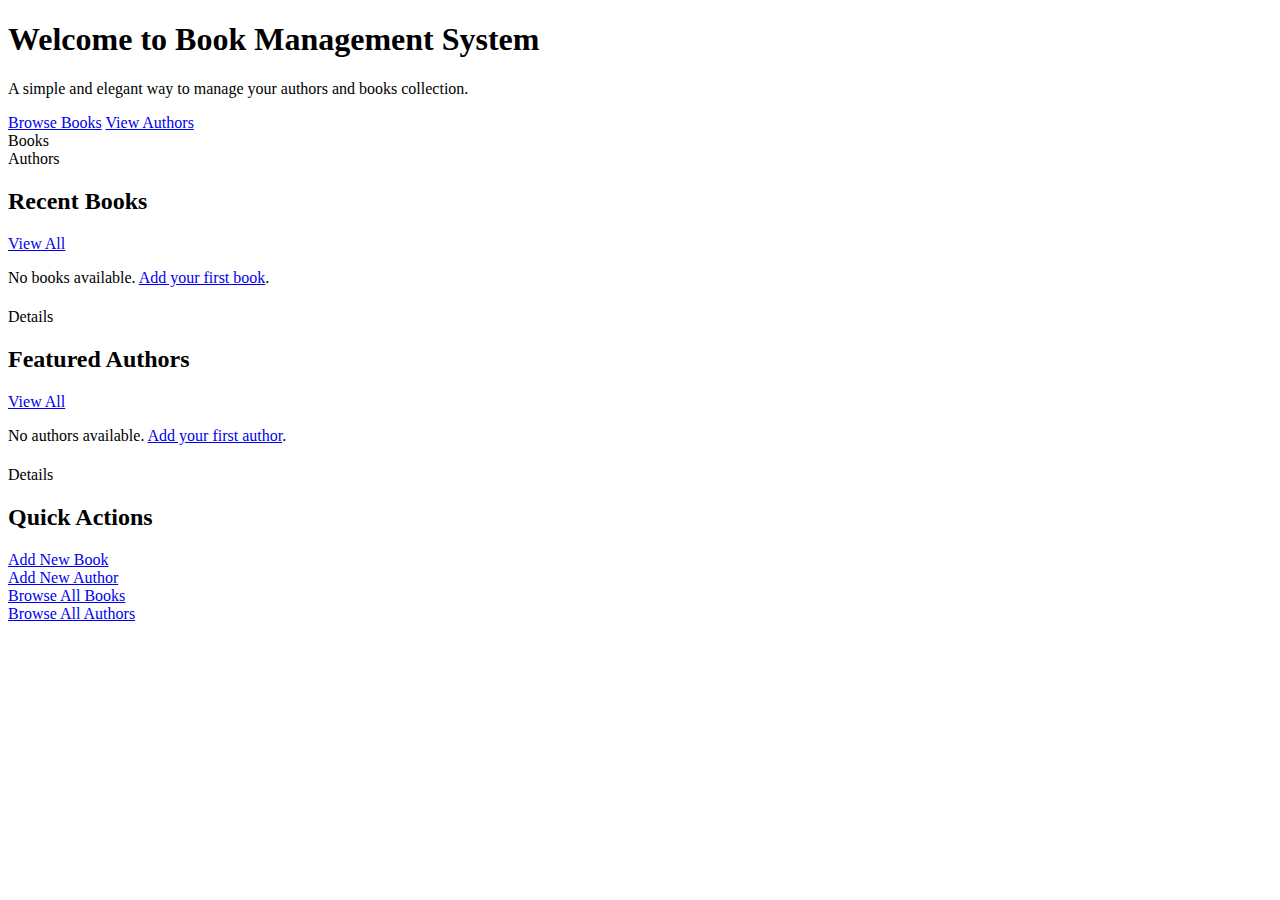
<file: project/src/main/resources/templates/home.html>
<!DOCTYPE html>
<html xmlns:th="http://www.thymeleaf.org">
<head>
    <meta charset="UTF-8">
    <meta name="viewport" content="width=device-width, initial-scale=1.0">
    <title>Book Management System</title>
    <link rel="stylesheet" th:href="@{/css/styles.css}">
</head>
<body>
    <header th:replace="~{fragments/header :: header}"></header>

    <section class="hero">
        <div class="container">
            <h1>Welcome to Book Management System</h1>
            <p>A simple and elegant way to manage your authors and books collection.</p>
            <div class="d-flex">
                <a href="/books" class="btn btn-secondary mr-2">Browse Books</a>
                <a href="/authors" class="btn btn-accent">View Authors</a>
            </div>
        </div>
    </section>

    <main class="main">
        <div class="container">
            <div class="stats">
                <div class="stat-item">
                    <div class="stat-number" th:text="${#lists.size(books)}"></div>
                    <div class="stat-label">Books</div>
                </div>
                <div class="stat-item">
                    <div class="stat-number" th:text="${#lists.size(authors)}"></div>
                    <div class="stat-label">Authors</div>
                </div>
            </div>

            <div class="row mt-5">
                <div class="col-6 col-md-12">
                    <div class="card slide-up">
                        <div class="card-header">
                            <div class="d-flex justify-content-between align-items-center">
                                <h2 class="card-title">Recent Books</h2>
                                <a href="/books" class="btn btn-secondary btn-sm">View All</a>
                            </div>
                        </div>
                        <div class="card-body">
                            <div th:if="${#lists.isEmpty(books)}" class="alert alert-info">
                                <p>No books available. <a href="/books/new">Add your first book</a>.</p>
                            </div>

                            <div th:if="${not #lists.isEmpty(books)}" class="row">
                                <div th:each="book, stat : ${books}" th:if="${stat.index < 3}" class="col-4 col-sm-12 mb-3">
                                    <div class="card book-list-item">
                                        <div class="card-body">
                                            <h4 class="mb-1">
                                                <a th:href="@{/books/{id}(id=${book.id})}" th:text="${book.title}"></a>
                                            </h4>
                                            <p class="mb-1">
                                                <a th:if="${book.author}" th:href="@{/authors/{id}(id=${book.author.id})}" th:text="${book.author.name}"></a>
                                            </p>
                                            <a th:href="@{/books/{id}(id=${book.id})}" class="btn btn-secondary btn-sm mt-2">Details</a>
                                        </div>
                                    </div>
                                </div>
                            </div>
                        </div>
                    </div>
                </div>

                <div class="col-6 col-md-12">
                    <div class="card slide-up">
                        <div class="card-header">
                            <div class="d-flex justify-content-between align-items-center">
                                <h2 class="card-title">Featured Authors</h2>
                                <a href="/authors" class="btn btn-secondary btn-sm">View All</a>
                            </div>
                        </div>
                        <div class="card-body">
                            <div th:if="${#lists.isEmpty(authors)}" class="alert alert-info">
                                <p>No authors available. <a href="/authors/new">Add your first author</a>.</p>
                            </div>

                            <div th:if="${not #lists.isEmpty(authors)}" class="row">
                                <div th:each="author, stat : ${authors}" th:if="${stat.index < 3}" class="col-4 col-sm-12 mb-3">
                                    <div class="card author-list-item">
                                        <div class="card-body">
                                            <h4 class="mb-1">
                                                <a th:href="@{/authors/{id}(id=${author.id})}" th:text="${author.name}"></a>
                                            </h4>
                                            <p th:if="${author.nationality}" th:text="${author.nationality}" class="mb-1 text-muted"></p>
                                            <a th:href="@{/authors/{id}(id=${author.id})}" class="btn btn-secondary btn-sm mt-2">Details</a>
                                        </div>
                                    </div>
                                </div>
                            </div>
                        </div>
                    </div>
                </div>
            </div>

            <div class="card mt-5 slide-up">
                <div class="card-header">
                    <h2 class="card-title">Quick Actions</h2>
                </div>
                <div class="card-body">
                    <div class="row">
                        <div class="col-3 col-md-6 col-sm-12 mb-3">
                            <a href="/books/new" class="btn btn-primary w-100 p-3">Add New Book</a>
                        </div>
                        <div class="col-3 col-md-6 col-sm-12 mb-3">
                            <a href="/authors/new" class="btn btn-accent w-100 p-3">Add New Author</a>
                        </div>
                        <div class="col-3 col-md-6 col-sm-12 mb-3">
                            <a href="/books" class="btn btn-secondary w-100 p-3">Browse All Books</a>
                        </div>
                        <div class="col-3 col-md-6 col-sm-12 mb-3">
                            <a href="/authors" class="btn btn-secondary w-100 p-3">Browse All Authors</a>
                        </div>
                    </div>
                </div>
            </div>
        </div>
    </main>

    <footer th:replace="~{fragments/footer :: footer}"></footer>
    <script th:src="@{/js/main.js}"></script>
</body>
</html>
</file>
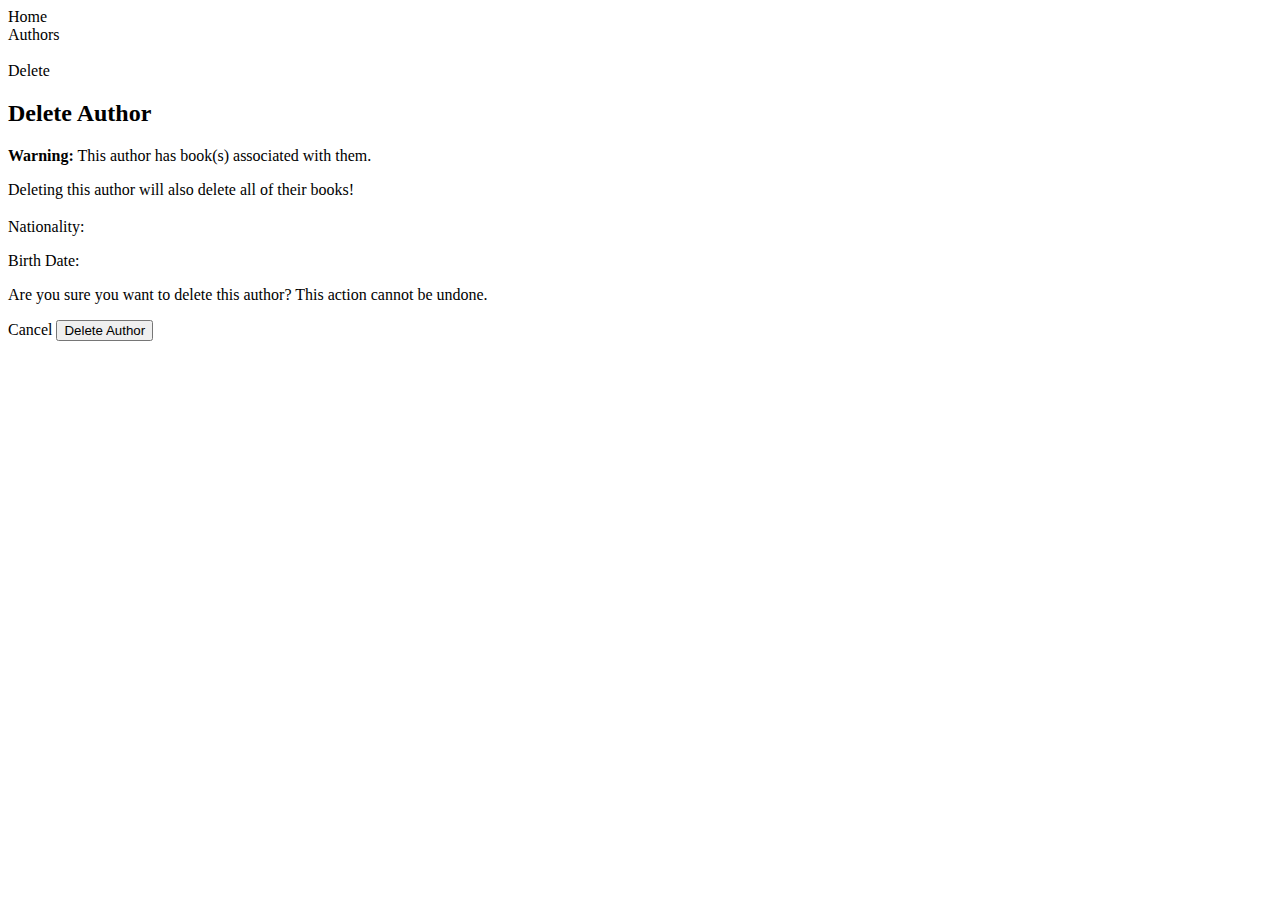
<file: project/src/main/resources/templates/authors/delete.html>
<!DOCTYPE html>
<html xmlns:th="http://www.thymeleaf.org">
<head>
    <meta charset="UTF-8">
    <meta name="viewport" content="width=device-width, initial-scale=1.0">
    <title>Delete Author - Book Management System</title>
    <link rel="stylesheet" th:href="@{/css/styles.css}">
</head>
<body>
    <header th:replace="~{fragments/header :: header}"></header>

    <main class="main">
        <div class="container">
            <div class="breadcrumb">
                <li class="breadcrumb-item"><a th:href="@{/}">Home</a></li>
                <li class="breadcrumb-item"><a th:href="@{/authors}">Authors</a></li>
                <li class="breadcrumb-item"><a th:href="@{/authors/{id}(id=${author.id})}" th:text="${author.name}"></a></li>
                <li class="breadcrumb-item">Delete</li>
            </div>

            <div class="card">
                <div class="card-header">
                    <h2 class="card-title">Delete Author</h2>
                </div>
                <div class="card-body">
                    <div th:if="${bookCount > 0}" class="alert alert-warning">
                        <p><strong>Warning:</strong> This author has <span th:text="${bookCount}"></span> book(s) associated with them.</p>
                        <p>Deleting this author will also delete all of their books!</p>
                    </div>

                    <div class="mb-4">
                        <h3 th:text="${author.name}"></h3>
                        <p th:if="${author.nationality}">Nationality: <span th:text="${author.nationality}"></span></p>
                        <p th:if="${author.birthDate}">Birth Date: <span th:text="${#temporals.format(author.birthDate, 'MMMM dd, yyyy')}"></span></p>
                        <p th:if="${author.biography}" th:text="${author.biography}"></p>
                    </div>

                    <p class="text-danger">Are you sure you want to delete this author? This action cannot be undone.</p>

                    <form th:action="@{/authors/{id}/delete(id=${author.id})}" method="post">
                        <div class="d-flex mt-3">
                            <a th:href="@{/authors/{id}(id=${author.id})}" class="btn btn-secondary mr-2">Cancel</a>
                            <button type="submit" class="btn btn-danger">Delete Author</button>
                        </div>
                    </form>
                </div>
            </div>
        </div>
    </main>

    <footer th:replace="~{fragments/footer :: footer}"></footer>
    <script th:src="@{/js/main.js}"></script>
</body>
</html>
</file>
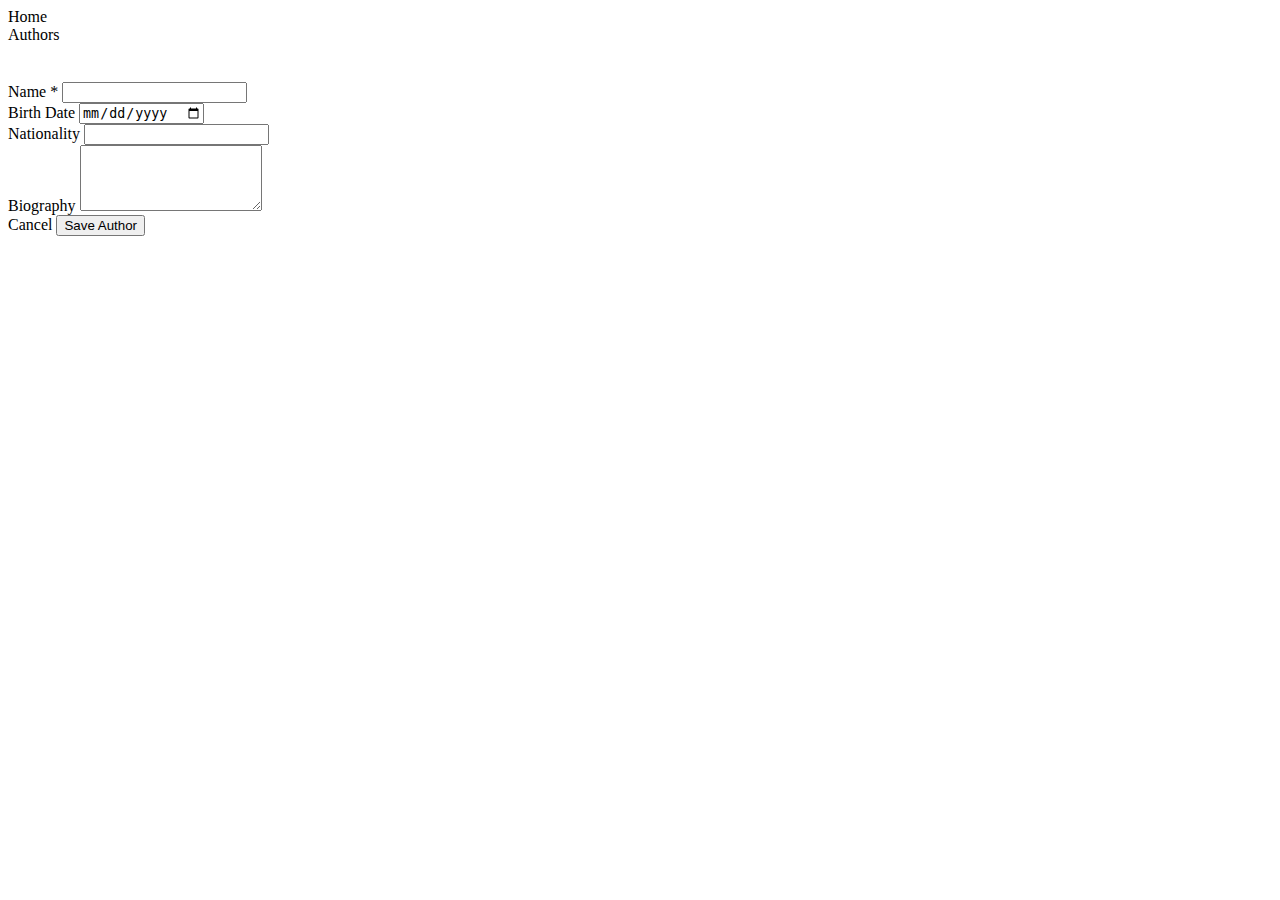
<file: project/src/main/resources/templates/authors/form.html>
<!DOCTYPE html>
<html xmlns:th="http://www.thymeleaf.org">
<head>
    <meta charset="UTF-8">
    <meta name="viewport" content="width=device-width, initial-scale=1.0">
    <title th:text="${author.id} ? 'Edit Author - Book Management System' : 'New Author - Book Management System'"></title>
    <link rel="stylesheet" th:href="@{/css/styles.css}">
</head>
<body>
    <header th:replace="~{fragments/header :: header}"></header>

    <main class="main">
        <div class="container">
            <div class="breadcrumb">
                <li class="breadcrumb-item"><a th:href="@{/}">Home</a></li>
                <li class="breadcrumb-item"><a th:href="@{/authors}">Authors</a></li>
                <li class="breadcrumb-item" th:text="${author.id} ? 'Edit Author' : 'New Author'"></li>
            </div>

            <div class="card slide-up">
                <div class="card-header">
                    <h2 class="card-title" th:text="${author.id} ? 'Edit Author' : 'New Author'"></h2>
                </div>
                <div class="card-body">
                    <form 
                        th:action="${author.id} ? @{/authors/{id}/edit(id=${author.id})} : @{/authors/new}" 
                        th:object="${author}" 
                        method="post" 
                        class="needs-validation"
                    >
                        <div class="form-group">
                            <label for="name" class="form-label">Name <span class="text-danger">*</span></label>
                            <input 
                                type="text" 
                                class="form-control" 
                                id="name" 
                                th:field="*{name}" 
                                required
                                th:classappend="${#fields.hasErrors('name')} ? 'is-invalid' : ''"
                            >
                            <div class="form-error" th:if="${#fields.hasErrors('name')}" th:errors="*{name}"></div>
                        </div>

                        <div class="form-group">
                            <label for="birthDate" class="form-label">Birth Date</label>
                            <input 
                                type="date" 
                                class="form-control" 
                                id="birthDate" 
                                th:field="*{birthDate}"
                                th:classappend="${#fields.hasErrors('birthDate')} ? 'is-invalid' : ''"
                            >
                            <div class="form-error" th:if="${#fields.hasErrors('birthDate')}" th:errors="*{birthDate}"></div>
                        </div>

                        <div class="form-group">
                            <label for="nationality" class="form-label">Nationality</label>
                            <input 
                                type="text" 
                                class="form-control" 
                                id="nationality" 
                                th:field="*{nationality}"
                            >
                        </div>

                        <div class="form-group">
                            <label for="biography" class="form-label">Biography</label>
                            <textarea 
                                class="form-control" 
                                id="biography" 
                                th:field="*{biography}" 
                                rows="4"
                                th:classappend="${#fields.hasErrors('biography')} ? 'is-invalid' : ''"
                            ></textarea>
                            <div class="form-error" th:if="${#fields.hasErrors('biography')}" th:errors="*{biography}"></div>
                        </div>

                        <div class="d-flex mt-4">
                            <a th:href="${author.id} ? @{/authors/{id}(id=${author.id})} : @{/authors}" class="btn btn-secondary mr-2">Cancel</a>
                            <button type="submit" class="btn btn-primary">Save Author</button>
                        </div>
                    </form>
                </div>
            </div>
        </div>
    </main>

    <footer th:replace="~{fragments/footer :: footer}"></footer>
    <script th:src="@{/js/main.js}"></script>
</body>
</html>
</file>
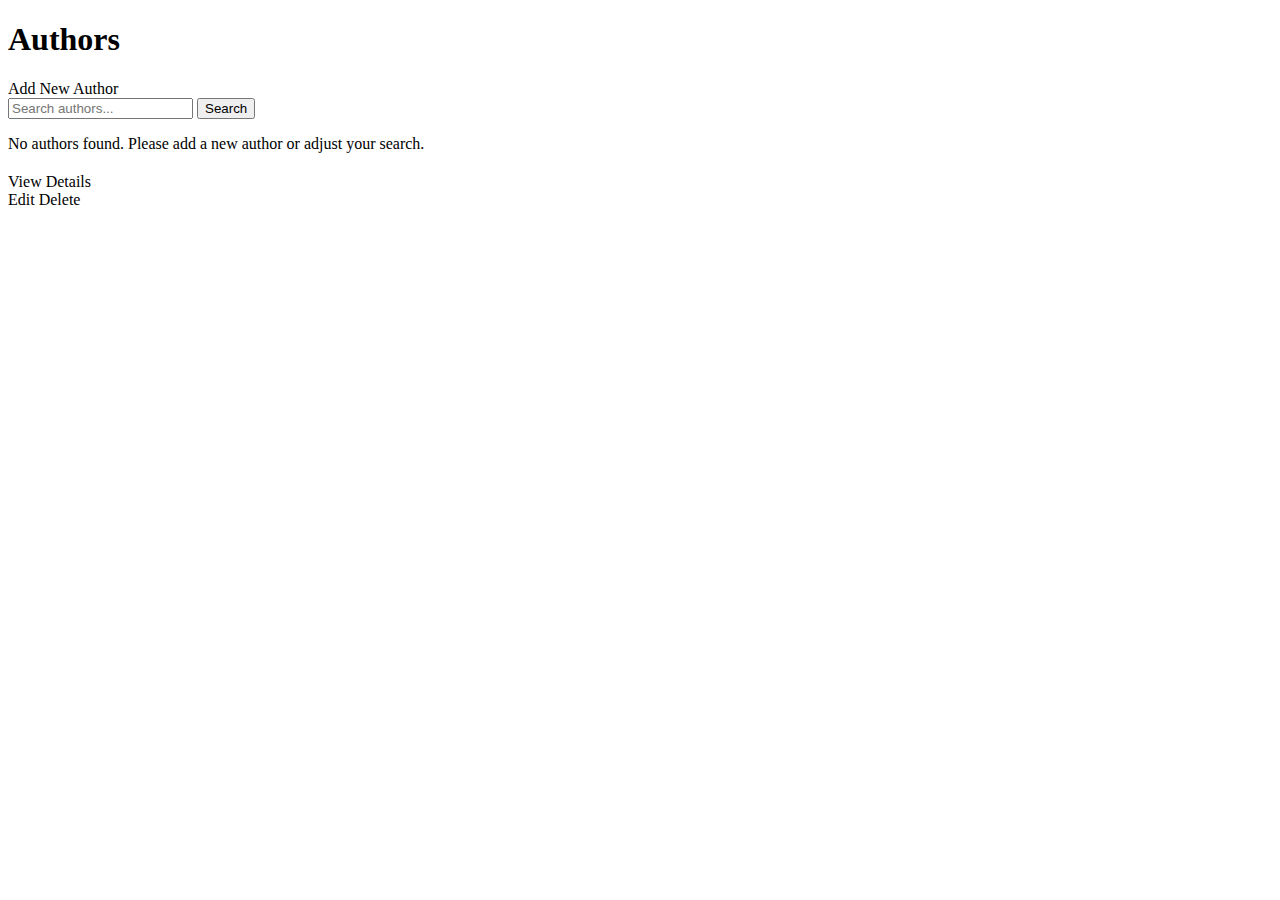
<file: project/src/main/resources/templates/authors/list.html>
<!DOCTYPE html>
<html xmlns:th="http://www.thymeleaf.org">
<head>
    <meta charset="UTF-8">
    <meta name="viewport" content="width=device-width, initial-scale=1.0">
    <title>Authors - Book Management System</title>
    <link rel="stylesheet" th:href="@{/css/styles.css}">
</head>
<body>
    <header th:replace="~{fragments/header :: header}"></header>

    <main class="main">
        <div class="container">
            <div class="d-flex justify-content-between align-items-center mb-4">
                <h1>Authors</h1>
                <a th:href="@{/authors/new}" class="btn btn-primary">Add New Author</a>
            </div>

            <div class="alert alert-success" th:if="${successMessage}" th:text="${successMessage}"></div>

            <form th:action="@{/authors}" method="get" class="search-form mb-4">
                <input 
                    type="text" 
                    class="form-control search-input" 
                    name="search" 
                    placeholder="Search authors..." 
                    th:value="${search}"
                >
                <button type="submit" class="btn btn-primary search-button">Search</button>
            </form>

            <div th:if="${#lists.isEmpty(authors)}" class="alert alert-info">
                <p>No authors found. Please add a new author or adjust your search.</p>
            </div>

            <div class="row">
                <div th:each="author : ${authors}" class="col-4 col-md-6 col-sm-12 mb-4">
                    <div class="card author-list-item fade-in">
                        <div class="card-body">
                            <div class="d-flex align-items-center mb-3">
                                <div class="author-avatar mr-3">
                                    <h2 th:text="${#strings.substring(author.name, 0, 1)}"></h2>
                                </div>
                                <div>
                                    <h3 class="mb-1">
                                        <a th:href="@{/authors/{id}(id=${author.id})}" th:text="${author.name}"></a>
                                    </h3>
                                    <p th:if="${author.nationality}" th:text="${author.nationality}" class="mb-0 text-muted"></p>
                                </div>
                            </div>
                            
                            <p th:if="${author.biography}" th:text="${#strings.abbreviate(author.biography, 120)}"></p>
                            
                            <div class="d-flex justify-content-between mt-3">
                                <a th:href="@{/authors/{id}(id=${author.id})}" class="btn btn-secondary btn-sm">View Details</a>
                                <div>
                                    <a th:href="@{/authors/{id}/edit(id=${author.id})}" class="btn btn-primary btn-sm mr-1">Edit</a>
                                    <a th:href="@{/authors/{id}/delete(id=${author.id})}" class="btn btn-danger btn-sm">Delete</a>
                                </div>
                            </div>
                        </div>
                    </div>
                </div>
            </div>
        </div>
    </main>

    <footer th:replace="~{fragments/footer :: footer}"></footer>
    <script th:src="@{/js/main.js}"></script>
</body>
</html>
</file>
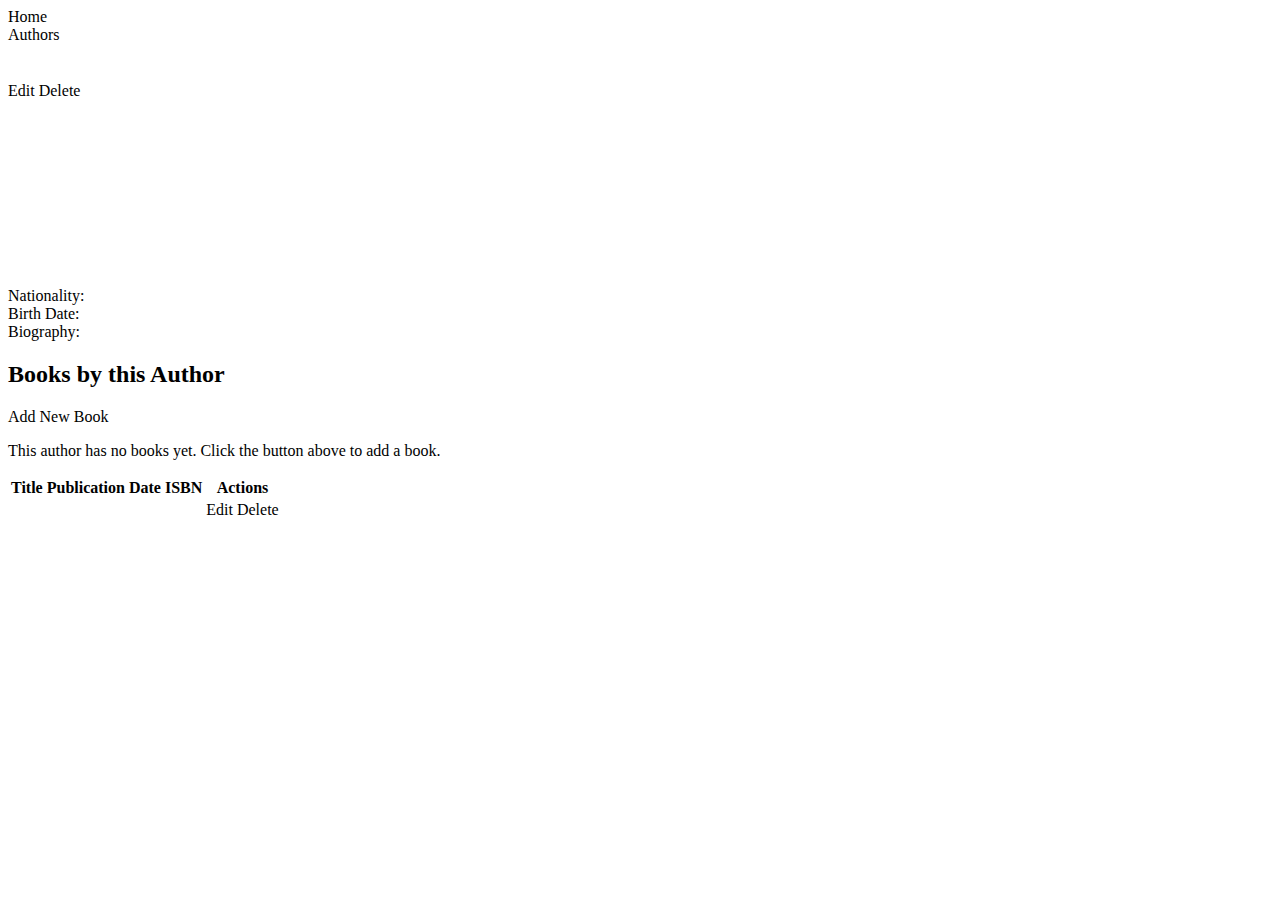
<file: project/src/main/resources/templates/authors/view.html>
<!DOCTYPE html>
<html xmlns:th="http://www.thymeleaf.org">
<head>
    <meta charset="UTF-8">
    <meta name="viewport" content="width=device-width, initial-scale=1.0">
    <title th:text="${author.name} + ' - Book Management System'"></title>
    <link rel="stylesheet" th:href="@{/css/styles.css}">
</head>
<body>
    <header th:replace="~{fragments/header :: header}"></header>

    <main class="main">
        <div class="container">
            <div class="breadcrumb">
                <li class="breadcrumb-item"><a th:href="@{/}">Home</a></li>
                <li class="breadcrumb-item"><a th:href="@{/authors}">Authors</a></li>
                <li class="breadcrumb-item" th:text="${author.name}"></li>
            </div>

            <div class="alert alert-success" th:if="${successMessage}" th:text="${successMessage}"></div>

            <div class="row">
                <div class="col-4 col-md-12">
                    <div class="card slide-up mb-4">
                        <div class="card-header">
                            <div class="d-flex justify-content-between align-items-center">
                                <h2 class="card-title" th:text="${author.name}"></h2>
                                <div>
                                    <a th:href="@{/authors/{id}/edit(id=${author.id})}" class="btn btn-primary btn-sm mr-1">Edit</a>
                                    <a th:href="@{/authors/{id}/delete(id=${author.id})}" class="btn btn-danger btn-sm">Delete</a>
                                </div>
                            </div>
                        </div>
                        <div class="card-body">
                            <div class="author-avatar mx-auto mb-4" style="width: 150px; height: 150px;">
                                <h1 th:text="${#strings.substring(author.name, 0, 1)}"></h1>
                            </div>

                            <dl>
                                <dt>Nationality:</dt>
                                <dd th:text="${author.nationality ?: 'Not specified'}"></dd>
                                
                                <dt>Birth Date:</dt>
                                <dd th:text="${author.birthDate != null ? #temporals.format(author.birthDate, 'MMMM dd, yyyy') : 'Not specified'}"></dd>
                                
                                <dt>Biography:</dt>
                                <dd th:text="${author.biography ?: 'No biography available'}"></dd>
                            </dl>
                        </div>
                    </div>
                </div>

                <div class="col-8 col-md-12">
                    <div class="card slide-up">
                        <div class="card-header">
                            <div class="d-flex justify-content-between align-items-center">
                                <h2 class="card-title">Books by this Author</h2>
                                <a th:href="@{/books/new}" class="btn btn-primary btn-sm">Add New Book</a>
                            </div>
                        </div>
                        <div class="card-body">
                            <div th:if="${#lists.isEmpty(books)}" class="alert alert-info">
                                <p>This author has no books yet. Click the button above to add a book.</p>
                            </div>

                            <div th:if="${not #lists.isEmpty(books)}" class="table-responsive">
                                <table class="table">
                                    <thead>
                                        <tr>
                                            <th>Title</th>
                                            <th>Publication Date</th>
                                            <th>ISBN</th>
                                            <th>Actions</th>
                                        </tr>
                                    </thead>
                                    <tbody>
                                        <tr th:each="book : ${books}">
                                            <td>
                                                <a th:href="@{/books/{id}(id=${book.id})}" th:text="${book.title}"></a>
                                            </td>
                                            <td th:text="${#temporals.format(book.publicationDate, 'MMM dd, yyyy')}"></td>
                                            <td th:text="${book.isbn}"></td>
                                            <td>
                                                <a th:href="@{/books/{id}/edit(id=${book.id})}" class="btn btn-primary btn-sm mr-1">Edit</a>
                                                <a th:href="@{/books/{id}/delete(id=${book.id})}" class="btn btn-danger btn-sm">Delete</a>
                                            </td>
                                        </tr>
                                    </tbody>
                                </table>
                            </div>
                        </div>
                    </div>
                </div>
            </div>
        </div>
    </main>

    <footer th:replace="~{fragments/footer :: footer}"></footer>
    <script th:src="@{/js/main.js}"></script>
</body>
</html>
</file>
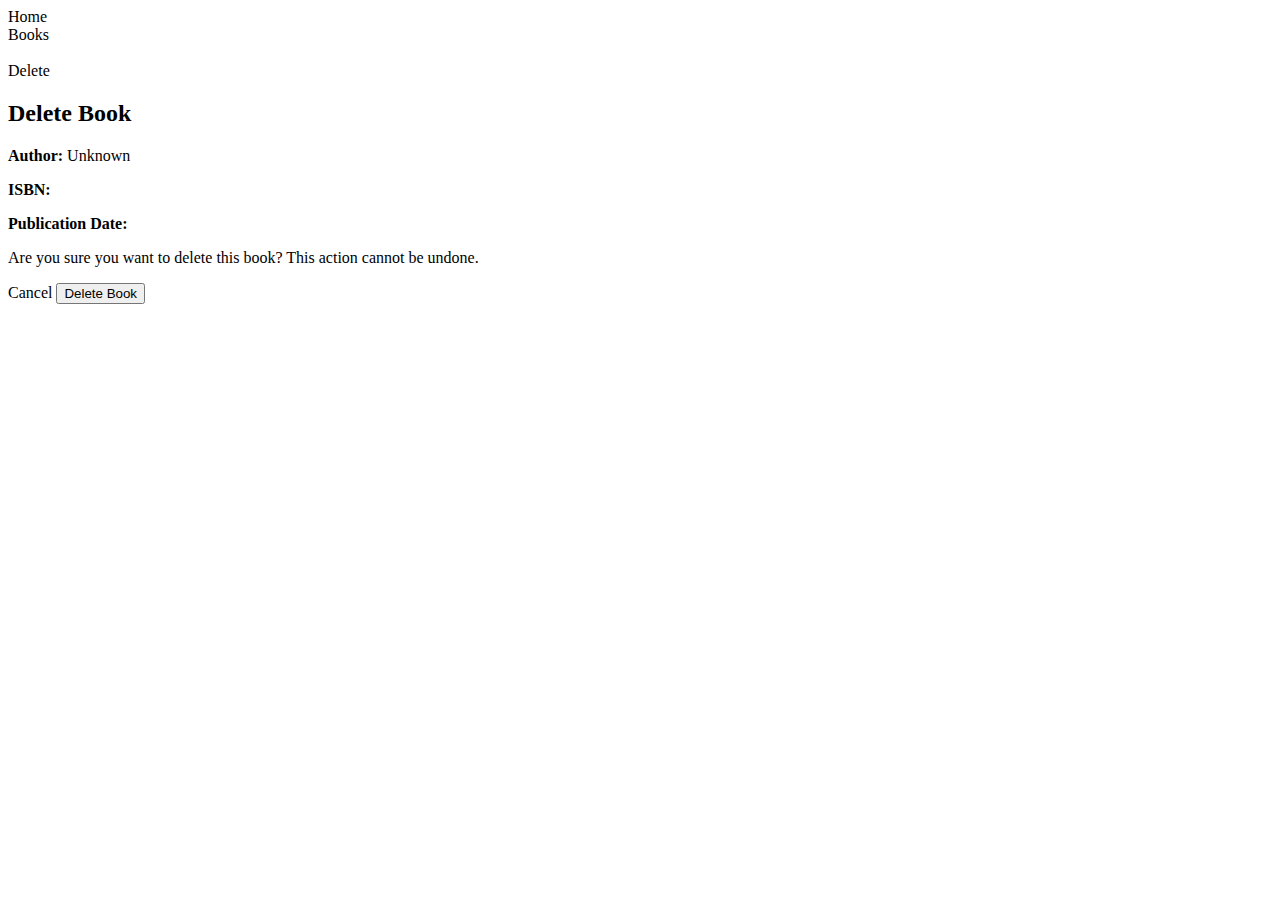
<file: project/src/main/resources/templates/books/delete.html>
<!DOCTYPE html>
<html xmlns:th="http://www.thymeleaf.org">
<head>
    <meta charset="UTF-8">
    <meta name="viewport" content="width=device-width, initial-scale=1.0">
    <title>Delete Book - Book Management System</title>
    <link rel="stylesheet" th:href="@{/css/styles.css}">
</head>
<body>
    <header th:replace="~{fragments/header :: header}"></header>

    <main class="main">
        <div class="container">
            <div class="breadcrumb">
                <li class="breadcrumb-item"><a th:href="@{/}">Home</a></li>
                <li class="breadcrumb-item"><a th:href="@{/books}">Books</a></li>
                <li class="breadcrumb-item"><a th:href="@{/books/{id}(id=${book.id})}" th:text="${book.title}"></a></li>
                <li class="breadcrumb-item">Delete</li>
            </div>

            <div class="card">
                <div class="card-header">
                    <h2 class="card-title">Delete Book</h2>
                </div>
                <div class="card-body">
                    <div class="mb-4">
                        <h3 th:text="${book.title}"></h3>
                        <p>
                            <strong>Author:</strong> 
                            <a th:if="${book.author}" th:href="@{/authors/{id}(id=${book.author.id})}" th:text="${book.author.name}"></a>
                            <span th:unless="${book.author}">Unknown</span>
                        </p>
                        <p><strong>ISBN:</strong> <span th:text="${book.isbn}"></span></p>
                        <p><strong>Publication Date:</strong> <span th:text="${#temporals.format(book.publicationDate, 'MMMM dd, yyyy')}"></span></p>
                        <p th:if="${book.description}" th:text="${book.description}"></p>
                    </div>

                    <p class="text-danger">Are you sure you want to delete this book? This action cannot be undone.</p>

                    <form th:action="@{/books/{id}/delete(id=${book.id})}" method="post">
                        <div class="d-flex mt-3">
                            <a th:href="@{/books/{id}(id=${book.id})}" class="btn btn-secondary mr-2">Cancel</a>
                            <button type="submit" class="btn btn-danger">Delete Book</button>
                        </div>
                    </form>
                </div>
            </div>
        </div>
    </main>

    <footer th:replace="~{fragments/footer :: footer}"></footer>
    <script th:src="@{/js/main.js}"></script>
</body>
</html>
</file>
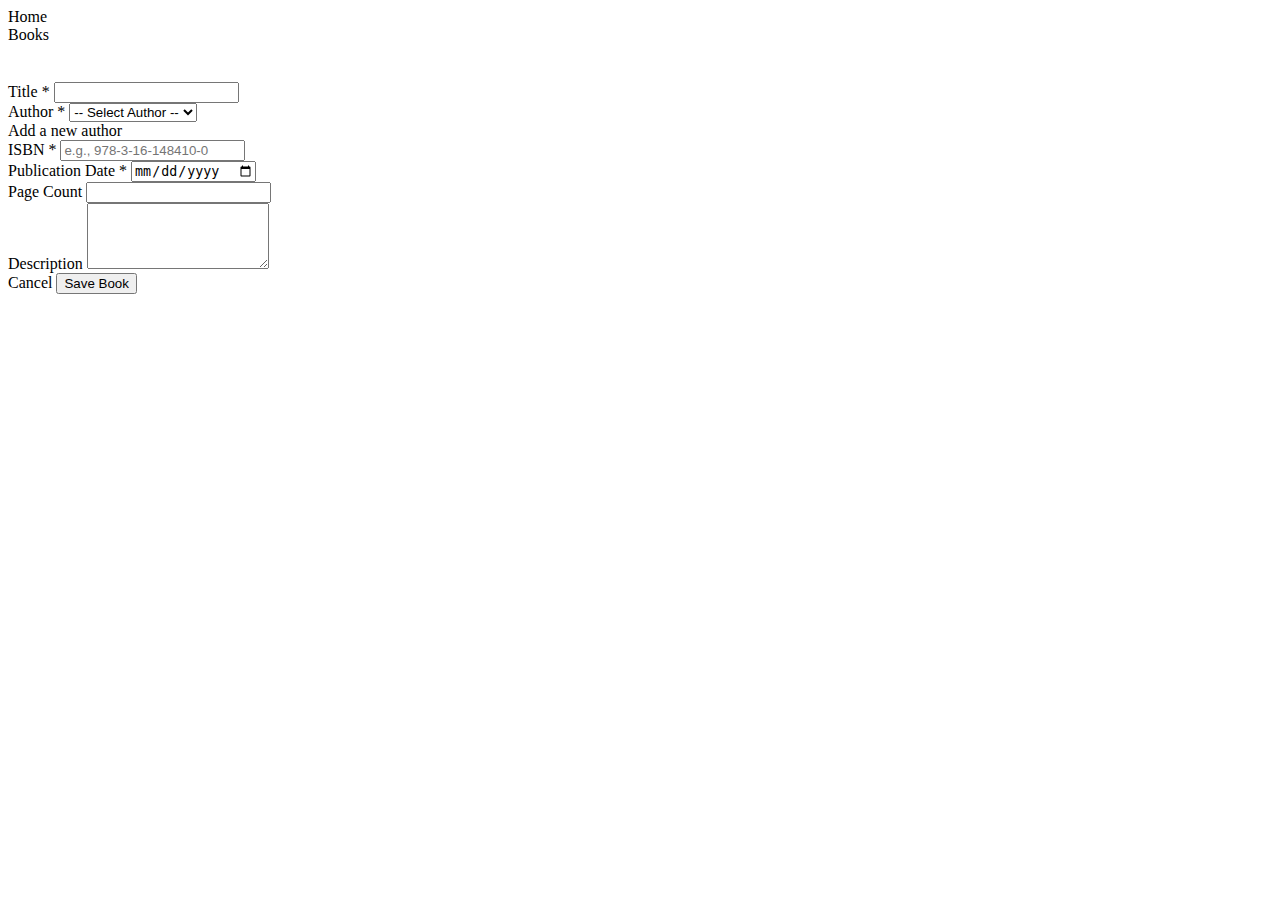
<file: project/src/main/resources/templates/books/form.html>
<!DOCTYPE html>
<html xmlns:th="http://www.thymeleaf.org">
<head>
    <meta charset="UTF-8">
    <meta name="viewport" content="width=device-width, initial-scale=1.0">
    <title th:text="${book.id} ? 'Edit Book - Book Management System' : 'New Book - Book Management System'"></title>
    <link rel="stylesheet" th:href="@{/css/styles.css}">
</head>
<body>
    <header th:replace="~{fragments/header :: header}"></header>

    <main class="main">
        <div class="container">
            <div class="breadcrumb">
                <li class="breadcrumb-item"><a th:href="@{/}">Home</a></li>
                <li class="breadcrumb-item"><a th:href="@{/books}">Books</a></li>
                <li class="breadcrumb-item" th:text="${book.id} ? 'Edit Book' : 'New Book'"></li>
            </div>

            <div class="card slide-up">
                <div class="card-header">
                    <h2 class="card-title" th:text="${book.id} ? 'Edit Book' : 'New Book'"></h2>
                </div>
                <div class="card-body">
                    <form 
                        th:action="${book.id} ? @{/books/{id}/edit(id=${book.id})} : @{/books/new}" 
                        th:object="${book}" 
                        method="post" 
                        class="needs-validation"
                    >
                        <div class="form-group">
                            <label for="title" class="form-label">Title <span class="text-danger">*</span></label>
                            <input 
                                type="text" 
                                class="form-control" 
                                id="title" 
                                th:field="*{title}" 
                                required
                                th:classappend="${#fields.hasErrors('title')} ? 'is-invalid' : ''"
                            >
                            <div class="form-error" th:if="${#fields.hasErrors('title')}" th:errors="*{title}"></div>
                        </div>

                        <div class="form-group">
                            <label for="authorId" class="form-label">Author <span class="text-danger">*</span></label>
                            <select 
                                class="form-control" 
                                id="authorId" 
                                th:field="*{authorId}" 
                                required
                            >
                                <option value="">-- Select Author --</option>
                                <option 
                                    th:each="author : ${authors}" 
                                    th:value="${author.id}" 
                                    th:text="${author.name}"
                                    th:selected="${book.authorId == author.id}"
                                ></option>
                            </select>
                            <div class="mt-2">
                                <a th:href="@{/authors/new}" target="_blank">Add a new author</a>
                            </div>
                        </div>

                        <div class="form-group">
                            <label for="isbn" class="form-label">ISBN <span class="text-danger">*</span></label>
                            <input 
                                type="text" 
                                class="form-control" 
                                id="isbn" 
                                th:field="*{isbn}" 
                                required
                                placeholder="e.g., 978-3-16-148410-0"
                                th:classappend="${#fields.hasErrors('isbn')} ? 'is-invalid' : ''"
                            >
                            <div class="form-error" th:if="${#fields.hasErrors('isbn')}" th:errors="*{isbn}"></div>
                        </div>

                        <div class="form-group">
                            <label for="publicationDate" class="form-label">Publication Date <span class="text-danger">*</span></label>
                            <input 
                                type="date" 
                                class="form-control" 
                                id="publicationDate" 
                                th:field="*{publicationDate}" 
                                required
                                th:classappend="${#fields.hasErrors('publicationDate')} ? 'is-invalid' : ''"
                            >
                            <div class="form-error" th:if="${#fields.hasErrors('publicationDate')}" th:errors="*{publicationDate}"></div>
                        </div>

                        <div class="form-group">
                            <label for="pageCount" class="form-label">Page Count</label>
                            <input 
                                type="number" 
                                class="form-control" 
                                id="pageCount" 
                                th:field="*{pageCount}" 
                                min="1"
                                th:classappend="${#fields.hasErrors('pageCount')} ? 'is-invalid' : ''"
                            >
                            <div class="form-error" th:if="${#fields.hasErrors('pageCount')}" th:errors="*{pageCount}"></div>
                        </div>

                        <div class="form-group">
                            <label for="description" class="form-label">Description</label>
                            <textarea 
                                class="form-control" 
                                id="description" 
                                th:field="*{description}" 
                                rows="4"
                                th:classappend="${#fields.hasErrors('description')} ? 'is-invalid' : ''"
                            ></textarea>
                            <div class="form-error" th:if="${#fields.hasErrors('description')}" th:errors="*{description}"></div>
                        </div>

                        <div class="d-flex mt-4">
                            <a th:href="${book.id} ? @{/books/{id}(id=${book.id})} : @{/books}" class="btn btn-secondary mr-2">Cancel</a>
                            <button type="submit" class="btn btn-primary">Save Book</button>
                        </div>
                    </form>
                </div>
            </div>
        </div>
    </main>

    <footer th:replace="~{fragments/footer :: footer}"></footer>
    <script th:src="@{/js/main.js}"></script>
</body>
</html>
</file>
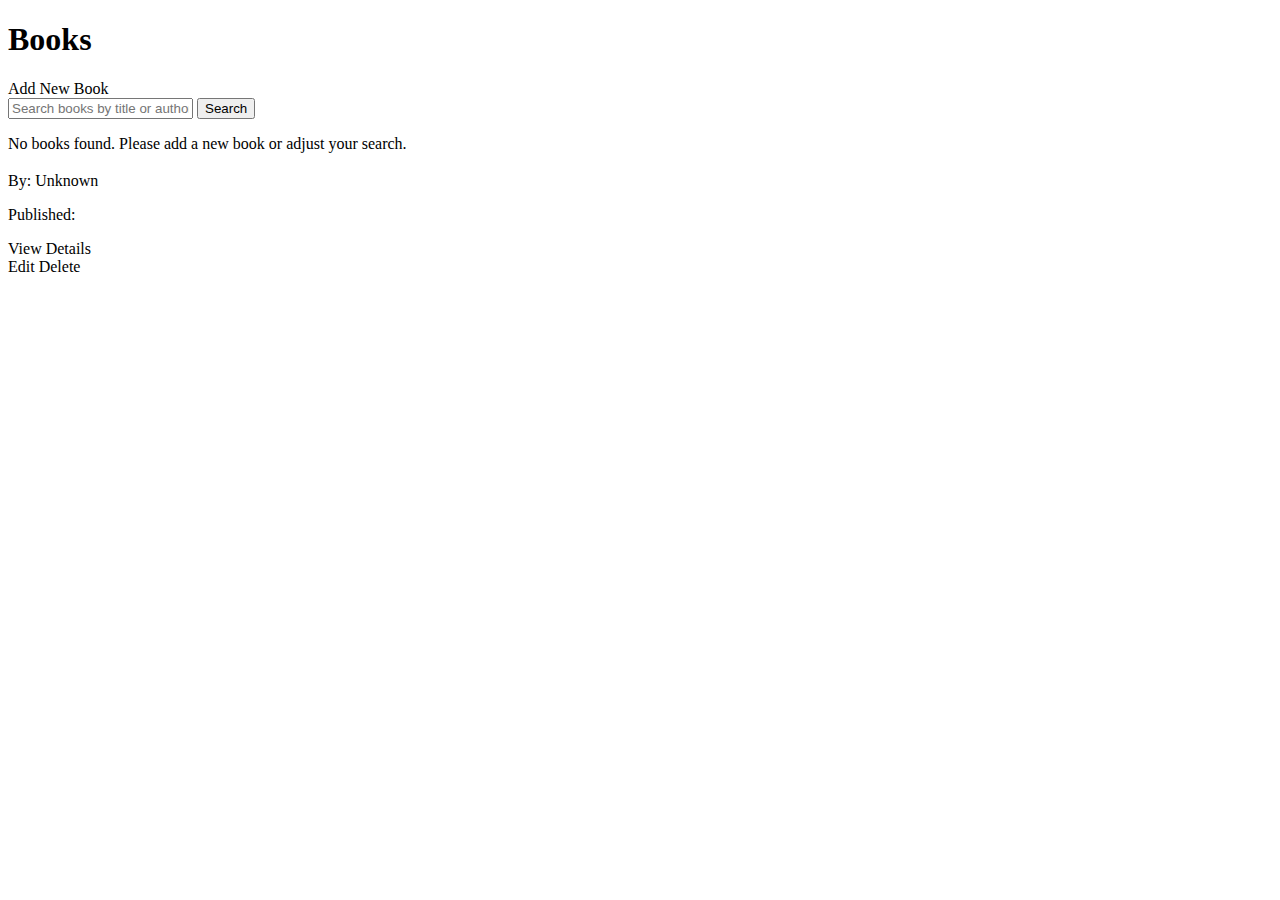
<file: project/src/main/resources/templates/books/list.html>
<!DOCTYPE html>
<html xmlns:th="http://www.thymeleaf.org">
<head>
    <meta charset="UTF-8">
    <meta name="viewport" content="width=device-width, initial-scale=1.0">
    <title>Books - Book Management System</title>
    <link rel="stylesheet" th:href="@{/css/styles.css}">
</head>
<body>
    <header th:replace="~{fragments/header :: header}"></header>

    <main class="main">
        <div class="container">
            <div class="d-flex justify-content-between align-items-center mb-4">
                <h1>Books</h1>
                <a th:href="@{/books/new}" class="btn btn-primary">Add New Book</a>
            </div>

            <div class="alert alert-success" th:if="${successMessage}" th:text="${successMessage}"></div>

            <form th:action="@{/books}" method="get" class="search-form mb-4">
                <input 
                    type="text" 
                    class="form-control search-input" 
                    name="search" 
                    placeholder="Search books by title or author..." 
                    th:value="${search}"
                >
                <button type="submit" class="btn btn-primary search-button">Search</button>
            </form>

            <div th:if="${#lists.isEmpty(books)}" class="alert alert-info">
                <p>No books found. Please add a new book or adjust your search.</p>
            </div>

            <div class="row">
                <div th:each="book : ${books}" class="col-4 col-md-6 col-sm-12 mb-4">
                    <div class="card book-list-item fade-in">
                        <div class="book-cover">
                            <h3 th:text="${#strings.substring(book.title, 0, 1)}"></h3>
                        </div>
                        <div class="card-body">
                            <h3 class="mb-1">
                                <a th:href="@{/books/{id}(id=${book.id})}" th:text="${book.title}"></a>
                            </h3>
                            <p class="mb-2">
                                <span>By: </span>
                                <a th:if="${book.author}" th:href="@{/authors/{id}(id=${book.author.id})}" th:text="${book.author.name}"></a>
                                <span th:unless="${book.author}">Unknown</span>
                            </p>
                            <p class="mb-2">
                                <span>Published: </span>
                                <span th:text="${#temporals.format(book.publicationDate, 'MMM dd, yyyy')}"></span>
                            </p>
                            <p th:if="${book.description}" th:text="${#strings.abbreviate(book.description, 100)}"></p>
                            
                            <div class="d-flex justify-content-between mt-3">
                                <a th:href="@{/books/{id}(id=${book.id})}" class="btn btn-secondary btn-sm">View Details</a>
                                <div>
                                    <a th:href="@{/books/{id}/edit(id=${book.id})}" class="btn btn-primary btn-sm mr-1">Edit</a>
                                    <a th:href="@{/books/{id}/delete(id=${book.id})}" class="btn btn-danger btn-sm">Delete</a>
                                </div>
                            </div>
                        </div>
                    </div>
                </div>
            </div>
        </div>
    </main>

    <footer th:replace="~{fragments/footer :: footer}"></footer>
    <script th:src="@{/js/main.js}"></script>
</body>
</html>
</file>
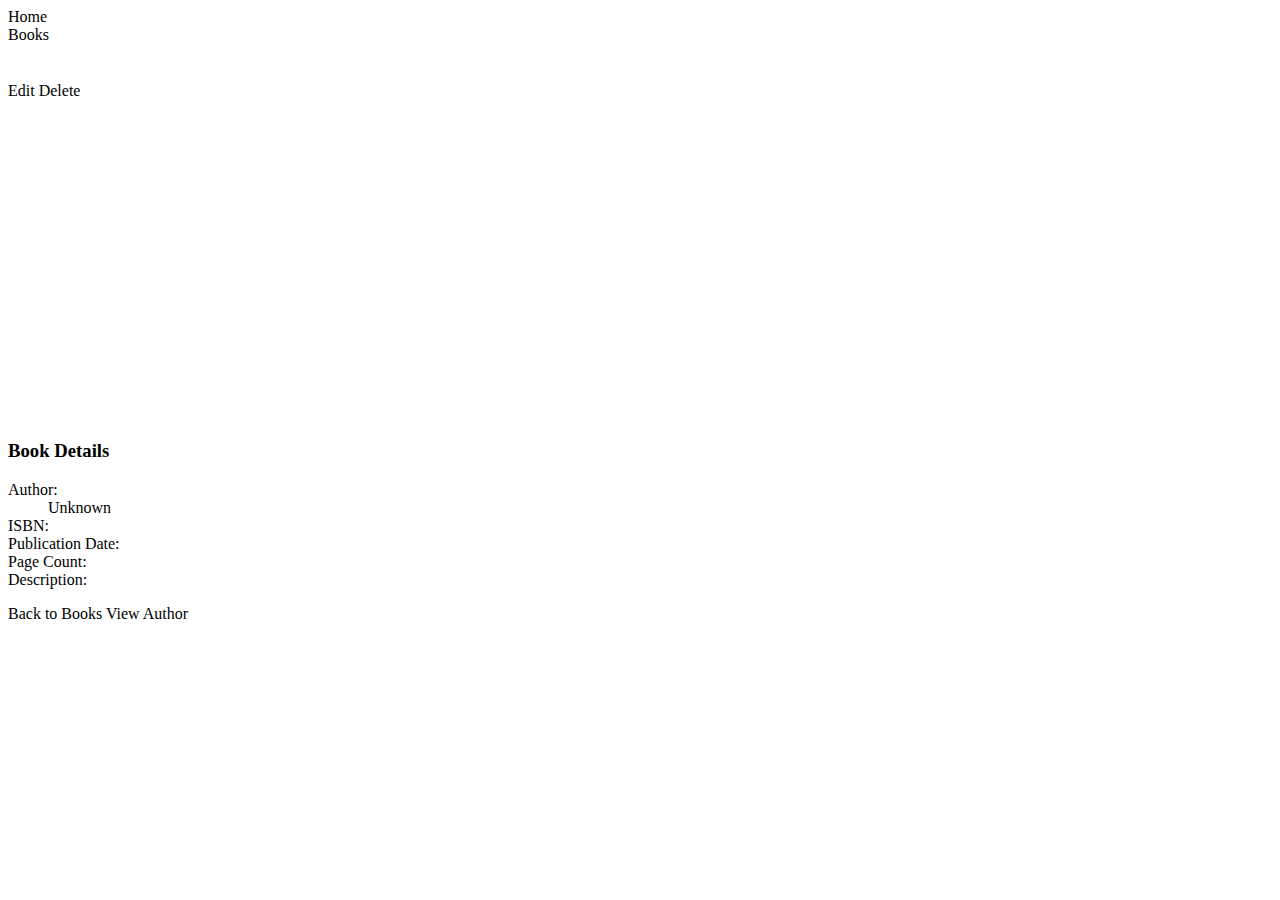
<file: project/src/main/resources/templates/books/view.html>
<!DOCTYPE html>
<html xmlns:th="http://www.thymeleaf.org">
<head>
    <meta charset="UTF-8">
    <meta name="viewport" content="width=device-width, initial-scale=1.0">
    <title th:text="${book.title} + ' - Book Management System'"></title>
    <link rel="stylesheet" th:href="@{/css/styles.css}">
</head>
<body>
    <header th:replace="~{fragments/header :: header}"></header>

    <main class="main">
        <div class="container">
            <div class="breadcrumb">
                <li class="breadcrumb-item"><a th:href="@{/}">Home</a></li>
                <li class="breadcrumb-item"><a th:href="@{/books}">Books</a></li>
                <li class="breadcrumb-item" th:text="${book.title}"></li>
            </div>

            <div class="alert alert-success" th:if="${successMessage}" th:text="${successMessage}"></div>

            <div class="card slide-up">
                <div class="card-header">
                    <div class="d-flex justify-content-between align-items-center">
                        <h2 class="card-title" th:text="${book.title}"></h2>
                        <div>
                            <a th:href="@{/books/{id}/edit(id=${book.id})}" class="btn btn-primary btn-sm mr-1">Edit</a>
                            <a th:href="@{/books/{id}/delete(id=${book.id})}" class="btn btn-danger btn-sm">Delete</a>
                        </div>
                    </div>
                </div>
                <div class="card-body">
                    <div class="row">
                        <div class="col-4 col-md-12">
                            <div class="book-cover mb-4" style="height: 300px;">
                                <h1 th:text="${#strings.substring(book.title, 0, 1)}"></h1>
                            </div>
                        </div>
                        <div class="col-8 col-md-12">
                            <h3 class="mb-3">Book Details</h3>
                            <dl>
                                <dt>Author:</dt>
                                <dd>
                                    <a th:if="${book.author}" th:href="@{/authors/{id}(id=${book.author.id})}" th:text="${book.author.name}"></a>
                                    <span th:unless="${book.author}">Unknown</span>
                                </dd>
                                
                                <dt>ISBN:</dt>
                                <dd th:text="${book.isbn}"></dd>
                                
                                <dt>Publication Date:</dt>
                                <dd th:text="${#temporals.format(book.publicationDate, 'MMMM dd, yyyy')}"></dd>
                                
                                <dt th:if="${book.pageCount}">Page Count:</dt>
                                <dd th:if="${book.pageCount}" th:text="${book.pageCount}"></dd>
                                
                                <dt>Description:</dt>
                                <dd th:text="${book.description ?: 'No description available'}"></dd>
                            </dl>
                            
                            <div class="mt-4">
                                <a th:href="@{/books}" class="btn btn-secondary mr-2">Back to Books</a>
                                <a th:if="${book.author}" th:href="@{/authors/{id}(id=${book.author.id})}" class="btn btn-accent">
                                    View Author
                                </a>
                            </div>
                        </div>
                    </div>
                </div>
            </div>
        </div>
    </main>

    <footer th:replace="~{fragments/footer :: footer}"></footer>
    <script th:src="@{/js/main.js}"></script>
</body>
</html>
</file>
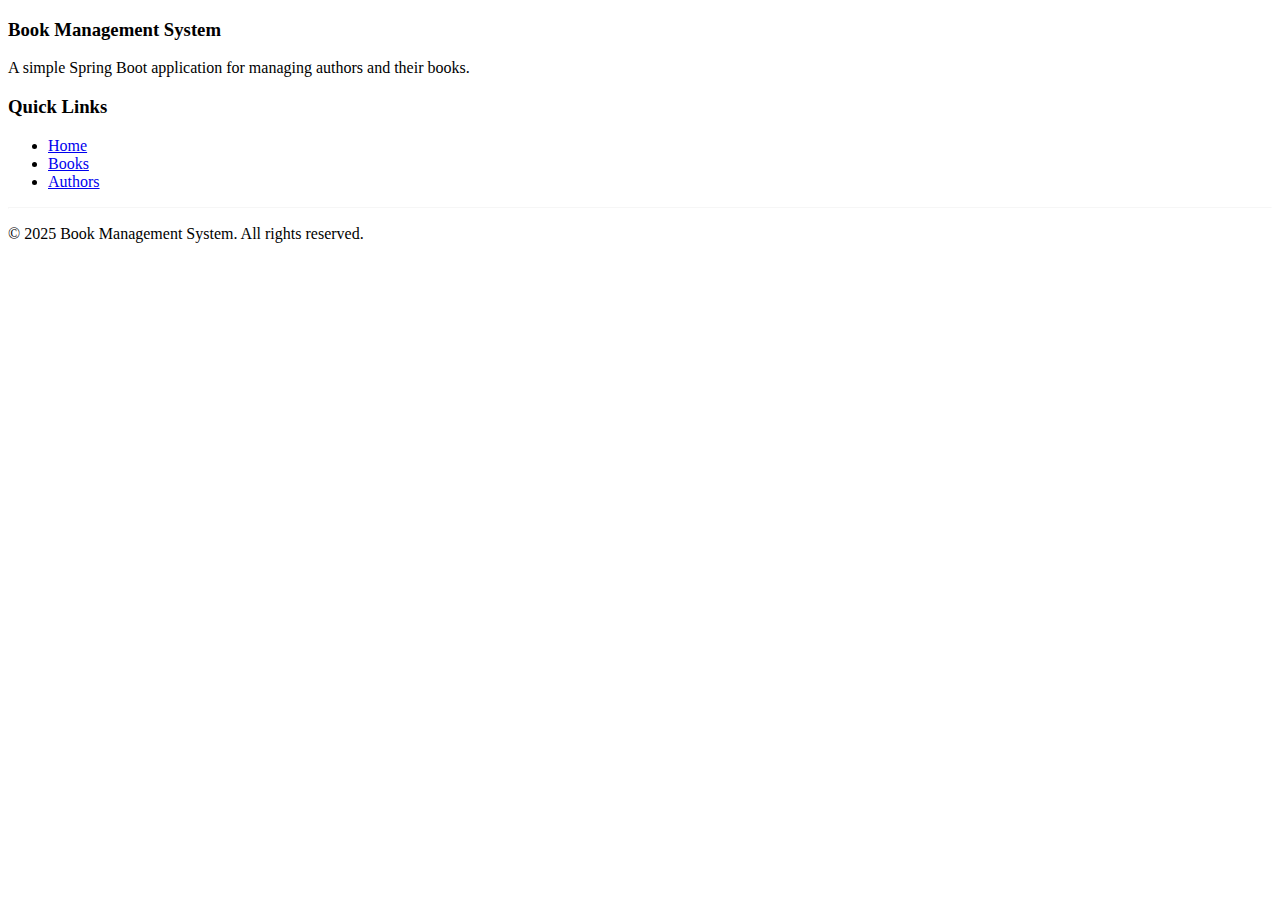
<file: project/src/main/resources/templates/fragments/footer.html>
<!DOCTYPE html>
<html xmlns:th="http://www.thymeleaf.org">
<body>
    <footer th:fragment="footer" class="footer">
        <div class="container">
            <div class="row">
                <div class="col-6 col-md-12">
                    <h3>Book Management System</h3>
                    <p>A simple Spring Boot application for managing authors and their books.</p>
                </div>
                <div class="col-6 col-md-12">
                    <h3>Quick Links</h3>
                    <ul class="nav flex-column">
                        <li class="nav-item"><a href="/" class="nav-link">Home</a></li>
                        <li class="nav-item"><a href="/books" class="nav-link">Books</a></li>
                        <li class="nav-item"><a href="/authors" class="nav-link">Authors</a></li>
                    </ul>
                </div>
            </div>
            <hr class="mt-4 mb-4" style="border-color: rgba(255,255,255,0.1);">
            <div class="text-center">
                <p>&copy; 2025 Book Management System. All rights reserved.</p>
            </div>
        </div>
    </footer>
</body>
</html>
</file>
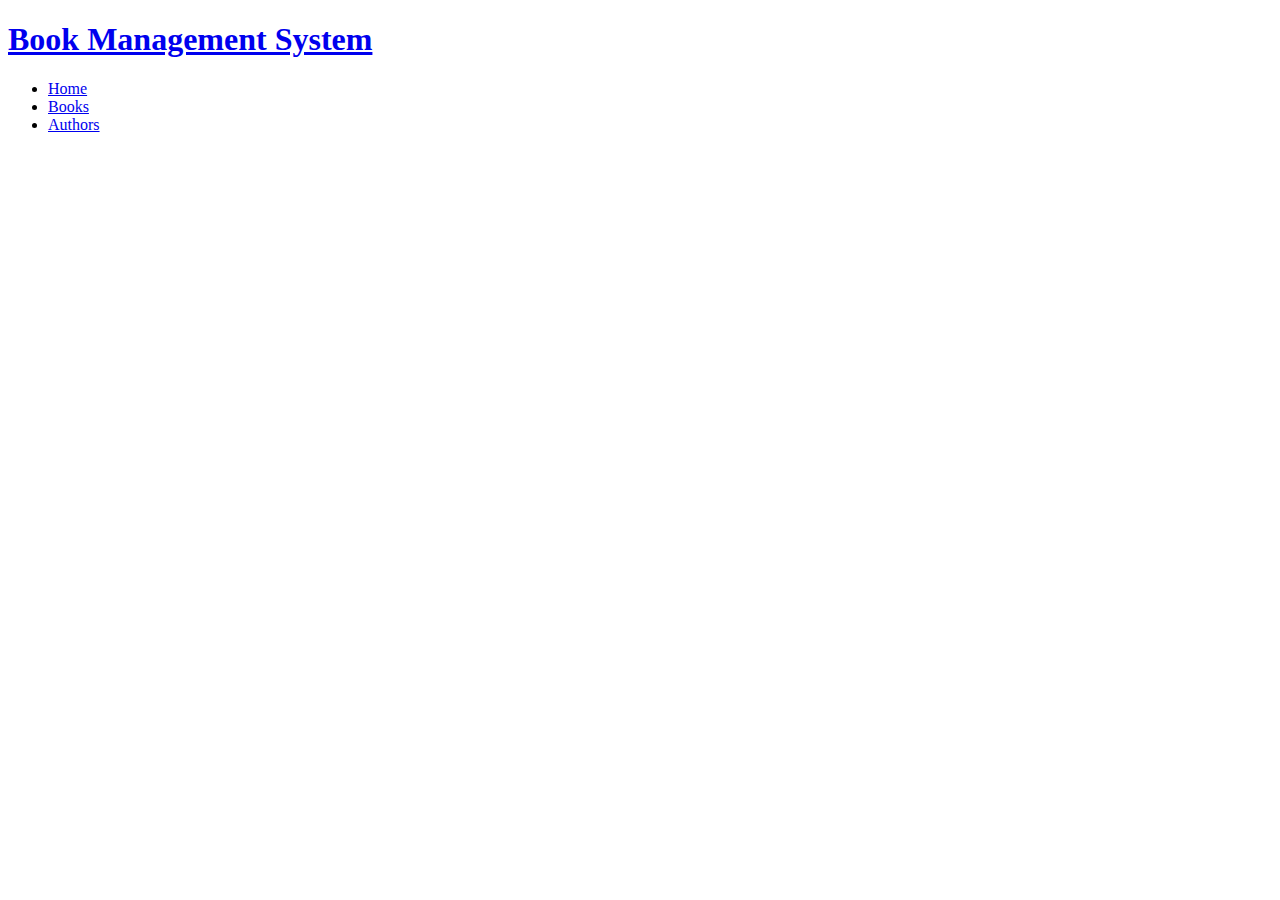
<file: project/src/main/resources/templates/fragments/header.html>
<!DOCTYPE html>
<html xmlns:th="http://www.thymeleaf.org">
<body>
    <header th:fragment="header" class="header">
        <div class="container">
            <h1 class="header-title"><a href="/">Book Management System</a></h1>
            <ul class="nav">
                <li class="nav-item"><a href="/" class="nav-link">Home</a></li>
                <li class="nav-item"><a href="/books" class="nav-link">Books</a></li>
                <li class="nav-item"><a href="/authors" class="nav-link">Authors</a></li>
            </ul>
        </div>
    </header>
</body>
</html>
</file>
